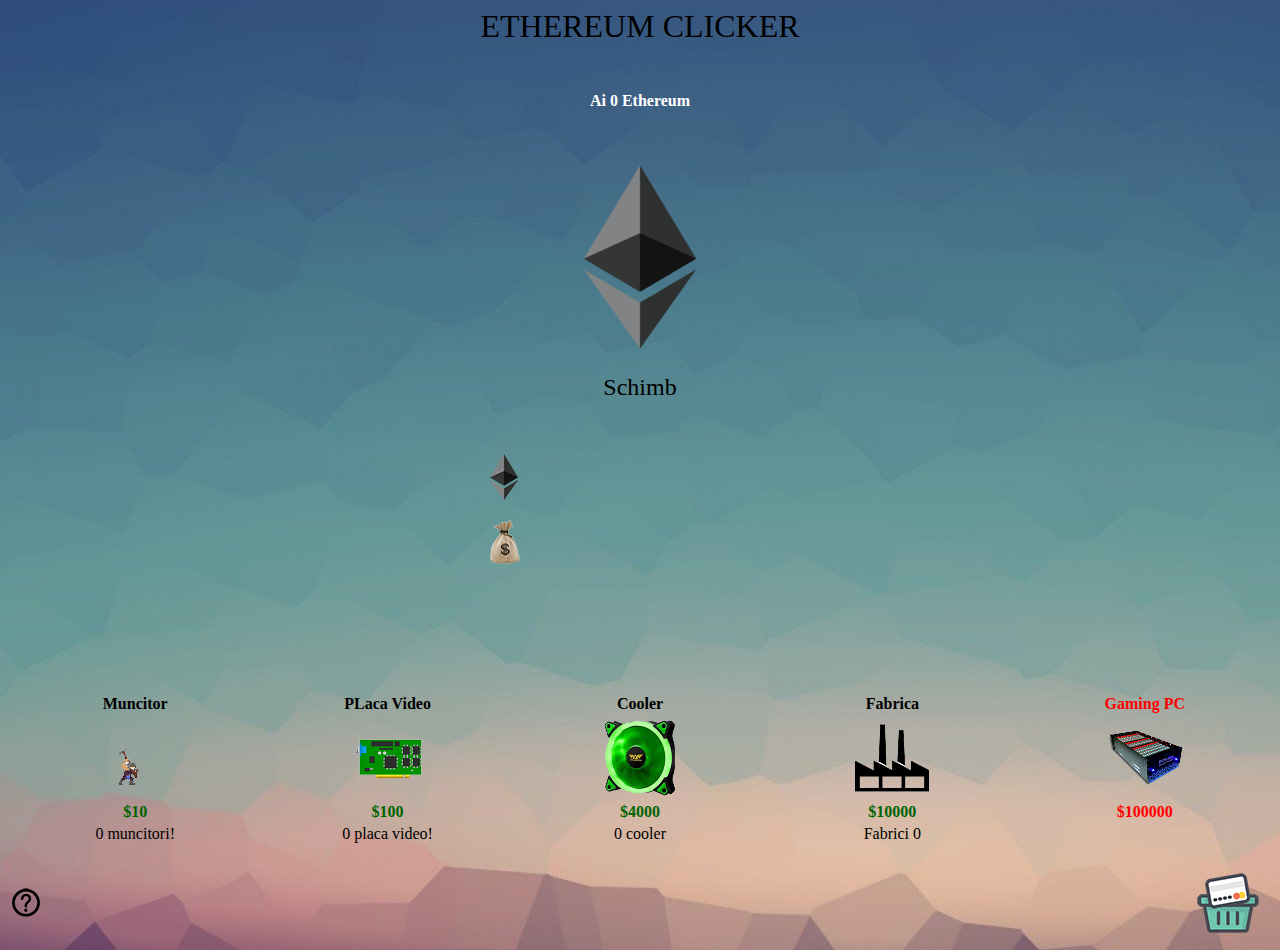
<file: index.html>
<meta charset="UTF-8">
<script>
    function update(){
        document.getElementById('text').value=ethereumcount/10;
        document.getElementById('text2').value=money;
        document.title=ethereumcount/10+" Ethereum";
        document.getElementById('dbMunkas').innerHTML=autoMunkas+" muncitori!";
        document.getElementById('arMunkas').innerHTML="$"+arMunk;
        document.getElementById('dbKartya').innerHTML=dbbKartya+" placa video!";
        document.getElementById('arKartya').innerHTML="$"+arKartya;
        document.getElementById('dbHuto').innerHTML="Cooler "+dbbHuto;
        document.getElementById('arHuto').innerHTML="$"+arHuto;
        document.getElementById('dbGyar').innerHTML="Fabrica "+dbbGyar;
        document.getElementById('arGyar').innerHTML="$"+arGyar;
        document.getElementById('arComp').innerHTML="$"+arComp;
        document.getElementById('eps').innerHTML="Ai "+(((autoMunkas)+(autoKartya)+(autoHuto)+(autoGyar))/10)+" Ethereum"; 
        document.getElementById('nMunk').innerText="Muncitor";
        document.getElementById('nVid').innerText="Placa Video";
        document.getElementById('nHut').innerText="Coller";
        document.getElementById('nGy').innerText="Fabrica";
        document.getElementById('nSzp').innerHTML="<span style='color:#FF0000'>Gaming PC</span>";
        sessionStorage.setItem("money", money);
        sessionStorage.setItem("munkas", autoMunkas);
        sessionStorage.setItem("kartya", dbbKartya);
        sessionStorage.setItem("huto", dbbHuto);
        sessionStorage.setItem("gyar", dbbGyar);
    }
    function end(){
        document.getElementById('text').value="Sfarsit";
        document.title="Sfarsit";
    }
var ethereumcount=0;
var money=0;
var autoMunkas=0;
var autoKartya=0;
var autoHuto=0;
var autoGyar=0;
var arMunk=10;
var arKartya=100;
var dbbKartya=0;
var arHuto=4000;
var dbbHuto=0;
var arGyar=10000;
var dbbGyar=0;
var arComp=100000;
function timer(){
    ethereumcount=ethereumcount+autoMunkas;
    ethereumcount=ethereumcount+autoKartya;
    ethereumcount=ethereumcount+autoHuto;
    ethereumcount=ethereumcount+autoGyar;
    update()
}
    setInterval(timer,1000)
</script>
<html>
<head><title>Ethereum Clicker</title></head>
    <style>
    p.penzek{
        color: darkgreen;
        font-weight: bold;}
    p.cmp{
        color: red;
        font-weight: bold;}
    button {
    background-color: Transparent;
    background-repeat:no-repeat;
    border: none;
    cursor:pointer;
    overflow: hidden;
        outline:none;}
    p.alap {
        line-height: 5;
        font-weight: bold;
        color: white;}
    input.et {
        text-align: center;
        border: none;
        background-color: Transparent;
        color:cornsilk;
        font-weight: bold;
        font-size: 20;}
    input.penz {
        text-align: center;
        border: none;
        background-color: Transparent;
        color:darkgreen;
        font-weight: bold;
        font-size: 20;}
    .overlay {
      position: fixed;
      top: 0;
      bottom: 0;
      left: 0;
      right: 0;
      background: rgba(0, 0, 0, 0.7);
      transition: opacity 500ms;
      visibility: hidden;
      opacity: 0;}
    .overlay:target {
      visibility: visible;
      opacity: 1;}
    .popup {
      margin: 200px auto;
      padding: 20px;
      background: #fff;
      border-radius: 5px;
      width: 45%;
      position: relative;
      transition: all 5s ease-in-out;}
    .popup h2 {
      margin-top: 0;
      color: #333;
      font-family: Tahoma, Arial, sans-serif;}
    .popup .close {
      position: absolute;
      top: 20px;
      right: 30px;
      transition: all 200ms;
      font-size: 30px;
      font-weight: bold;
      text-decoration: none;
      color: #333;}
    .popup .close:hover {
        color: #06D85F;}
    .popup .content {
    max-height: 30%;
    overflow: auto;}
    </style>
    <body background=hatter.jpg>
        <p align="center"><font face="impact" size="6" color="black">ETHEREUM CLICKER</font></p>
        <p  class="alap" align="center" id="eps">Ai 0 Ethereum</p>
        <p align="center"><a align="center" onClick="add()"><img src="button.png"></a></p>
        <p align="center"><button><a onClick="atvalt()"><font face="impact" size="5" color="black">Schimb</font></a></button></p>
        <br>
        <p align="center"><img align="center" src="et.png"><input class="et" type="text" id="text" readonly></p>
        <p align="center"><img align="center" src="penz.png"><input class="penz" type="text" id="text2" readonly></p>
        <audio id="audio1" src="atvalt.wav"></audio>
        <audio id="audio2" src="click.wav"></audio>
        <audio id="audio3" src="buy.wav"></audio>
        <br><br>
        <br><br>
        <br><br>
        <table style="width:100%">
        <tr>
            <th><p align="center" id="nMunk">Muncitor</p></th>
            <th><p align="center" id="nVid">PLaca Video</p></th>
            <th><p align="center" id="nHut">Cooler</p></th>
            <th><p align="center" id="nGy">Fabrica</p></th>
            <th><p align="center" id="nSzp"><font color="red">Gaming PC</font></p></th>
        </tr>
        <tr>
            <td><p align="center"><button class="unstyled-button"><a onClick="buyMunkas()"><img src=worker.png></a></button></p></td>
            <td><p align="center"><button class="unstyled-button"><a onClick="buyKartya()"><img src=kartya.png></a></button></p></td>
            <td><p align="center"><button class="unstyled-button"><a onClick="buyHuto()"><img src=huto.png></a></button></p></td>
            <td><p align="center"><button class="unstyled-button"><a onClick="buyGyar()"><img src=gyar.png></a></button></p></td>
            <td><p align="center"><button class="unstyled-button"><a onClick="buyComp()"><img src=computer.png></a></button></p></td>
        </tr>
        <tr>
            <td><p class="penzek" align="center" id="arMunkas">$10</p></td>
            <td><p class="penzek" align="center" id="arKartya">$100</p></td>
            <td><p class="penzek" align="center" id="arHuto">$4000</p></td>
            <td><p class="penzek" align="center" id="arGyar">$10000</p></td>
            <td><p class="cmp" align="center" id="arComp">$100000</p></td>
        </tr>
        <tr>
            <td><p align="center" id="dbMunkas">0 muncitori!</p></td>
            <td><p align="center" id="dbKartya">0 placa video!</p></td>
            <td><p align="center" id="dbHuto">0 cooler</p></td>
            <td><p align="center" id="dbGyar">Fabrici 0</p></td>
        </tr>
        </table>
        <br>
        <table style="width:100%">
        <tr>
            <div class="box">
                <td><p align="left"><a class="button" href="#segitseg"><img src="kerd.png"></a></p></td>
            </div>
            <div class="box">
                <td><p align="right"><button><a onClick="ebay()"><img src="shop.png"></a></button></p></td>
            </div>
        </tr>
        </table>
        <div id="segitseg" class="overlay">
	       <div class="popup">
		      <h2>Instructioni</h2>
		      <a class="close" href="#">&times;</a>
		  <div class="content">
			• Apasand butonul <img align="center" src="et.png"> incepeti minatul de cripto moneda ETHEREUM. Puteti observa jos cat ati minat!
              <br>
            • Butonul <font face="impact" size="4" color="black">Schimb</font> va converteste moneda farmata in bani icon ul asta  <img align="center" src="penz.png"> il reprezinta.
              <br>
            • Prin ajutorul banilor stransi puteti cumpara <b>Ajutoare</b>, acestia va usureaza treaba, dar cu fiecare ajutor cumparat v-a cresti si pretul achizionarii unui nou.
              <br>
              <br>
              • <b>Scopul jocului</b> este de a cumpara un<font color="red"><b>Gaming Pc</b></font>, astfel ajungeti la nivelul urmator :-).
              <br>
              • Apasand butonul <img align="center" src="shop2.png"> ne trimite la cosul cu cumparaturi, aici putem vedea cati bani au ramas.
		  </div>
	       </div>
        </div>
        <script>
        function add(){
            var audio2 = document.getElementById("audio2");
            audio2.play();
            ethereumcount=ethereumcount+1;
            document.getElementById('text').value=ethereumcount/10;
            document.title=ethereumcount/10+" Ethereum";
        }
        function atvalt(){
            var audio = document.getElementById("audio1");
            if (ethereumcount>0){
            audio.play();
            money=ethereumcount*50+money;
            ethereumcount=0;
            document.getElementById('text2').value=money;
            document.getElementById('text').value=ethereumcount/10;
            document.title=ethereumcount/10+" Ethereum";
            }
        }
        function buyMunkas(){
            var audio3 = document.getElementById("audio3");
            if (money>=arMunk){
                audio3.play();
                money=money-arMunk;
                ethereumcount=ethereumcount+(autoMunkas+1);
                autoMunkas=autoMunkas+1;
                update()
                document.getElementById('text2').value=money;
                arMunk=arMunk+500;
            }
            else{
                document.getElementById('nMunk').innerHTML="<span style='color:#FF0000'>Bani insuficienti!</span>";
            }
        }
        function buyKartya(){
            var audio3 = document.getElementById("audio3");
            if (money>=arKartya){
                audio3.play();
                money=money-arKartya;
                ethereumcount=ethereumcount+(autoKartya+100);
                autoKartya=autoKartya+10;
                update()
                document.getElementById('text2').value=money;
                arKartya=arKartya+20000;
                dbbKartya=dbbKartya+1;
            }
            else{
                document.getElementById('nVid').innerHTML="<span style='color:#FF0000'>Bani insuficienti!</span>";
            }
        }
        function buyHuto(){
            var audio3 = document.getElementById("audio3");
            if (money>=arHuto){
                audio3.play();
                money=money-arHuto;
                ethereumcount=ethereumcount+(autoHuto+300);
                autoHuto=autoHuto+40;
                update()
                document.getElementById('text2').value=money;
                arHuto=arHuto+137254;
                dbbHuto=dbbHuto+1;
            }
            else{
                document.getElementById('nHut').innerHTML="<span style='color:#FF0000'>Bani insuficienti!</span>";
            }
        }
        function buyGyar(){
            var audio3 = document.getElementById("audio3");
            if (money>=arGyar){
                audio3.play();
                money=money-arGyar;
                ethereumcount=ethereumcount+(autoGyar+1000);
                autoGyar=autoGyar+100;
                update()
                document.getElementById('text2').value=money;
                arGyar=arGyar+400000;
                dbbGyar=dbbGyar+1;
            }
            else{
                document.getElementById('nGy').innerHTML="<span style='color:#FF0000'>Bani insuficienti!</span>";
            }
        }
        function buyComp(){
            var audio3 = document.getElementById("audio3");
            if (money>=arComp){
                audio3.play();
                money=money-arComp;
                document.getElementById('text2').value=money;
                end()
                window.open("end.html","_self")
            }
            else{
                document.getElementById('nSzp').innerHTML="<span style='color:#FF0000'>Bani insuficienti</span>";
            }
        }
        function ebay(){
            window.open("ebay.html")
        }
        </script>
    </body>
</html>
</file>
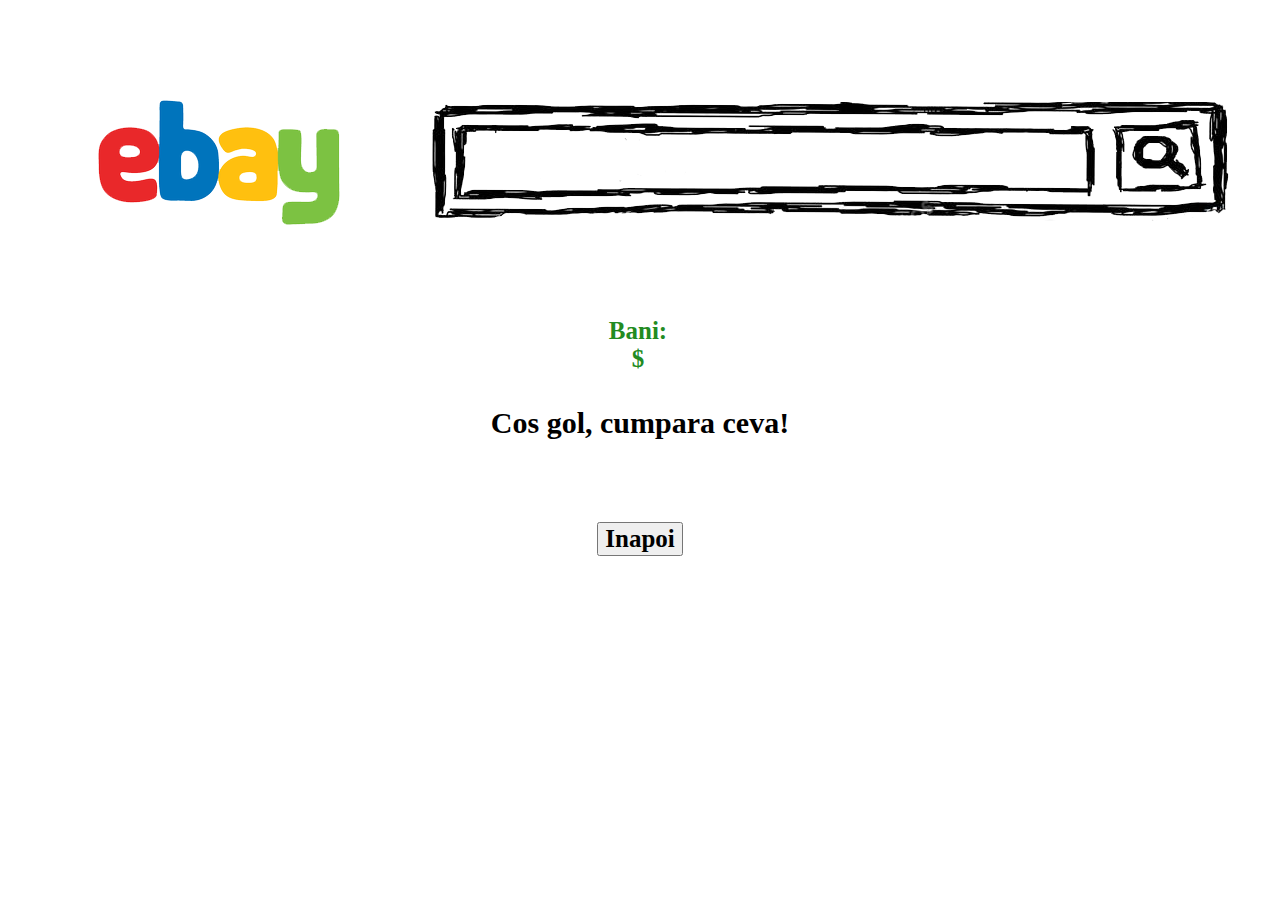
<file: ebay.html>
<meta charset="UTF-8">
<html>
<head><title>eBay</title></head>
<style>
    button{
    font-family: impact;
    font-weight: bold;
    font-size: 25;
    }
    .db {
    font-size: 20;
    font-weight: bold;
    color: black;
    }
    .penz {
    font-size: 25;
    font-weight: bold;
    color: forestgreen;
    }
    .ures {
    font-size: 30;
    font-weight: bold;
    color: black
    }
    .alap {
    padding-left: 17%;
    }
    .alap2 {
    padding-left: 10%;
    }
</style>
<body>
<table style="width:100%">
        <tr>
            <td><p align="center"><img src="elogo.png"></p></td>
            <td><img src="bar.png"></td>
        </tr>
</table>
<table align="center" style="width:0%">
        <tr>
            <td><p align="center" class="penz">Bani: $</p></td>
            <td><p class="penz" id="money"></p></td>
        </tr>
</table>
<p id="ures" align="center" class="ures">Cos gol, cumpara ceva!</p>
<table align="center" style="width:100%">
        <tr id="t1">
            <td class="alap"><p class="db" id="munkas"></p></td>
            <td class="alap2"><img align="center" src="munkas.gif"></td>
        </tr>
        <tr id="t2">
            <td class="alap"><p class="db" id="kartya"></p></td>
            <td class="alap2"><img align="center" src="kartya.png"></td>
        </tr>
        <tr id="t3">
            <td class="alap"><p class="db" id="huto"></p></td>
            <td class="alap2"><img align="center" src="huto.png"></td>
        </tr>
        <tr id="t4">
            <td class="alap"><p class="db" id="gyar"></p></td>
            <td class="alap2"><img align="center" src="gyar.png"></td>
        </tr>
</table>
    <script>
    document.getElementById("money").innerHTML = sessionStorage.getItem("money");
    document.getElementById("munkas").innerHTML = sessionStorage.getItem("munkas");
    document.getElementById("kartya").innerHTML = sessionStorage.getItem("kartya");
    document.getElementById("huto").innerHTML = sessionStorage.getItem("huto");
    document.getElementById("gyar").innerHTML = sessionStorage.getItem("gyar");
    </script>
    <br>
    <br>
    <p align="center"><button><a onClick="vissza()">Inapoi</a></button></p>
<script>
    function vissza(){
        window.close()
    }
    function valt(){
        if (document.getElementById("munkas").innerHTML==0){
            document.getElementById("t1").style.display="none";
        }
        else{document.getElementById("ures").style.display="none";}
        if (document.getElementById("kartya").innerHTML==0){
            document.getElementById("t2").style.display="none";
        }
        else{document.getElementById("ures").style.display="none";}
        if (document.getElementById("huto").innerHTML==0){
            document.getElementById("t3").style.display="none";
        }
        else{document.getElementById("ures").style.display="none";}
        if (document.getElementById("gyar").innerHTML==0){
            document.getElementById("t4").style.display="none";
        }
        else{document.getElementById("ures").style.display="none";}
    }
    window.onload = valt;
</script>
</body>
</file>
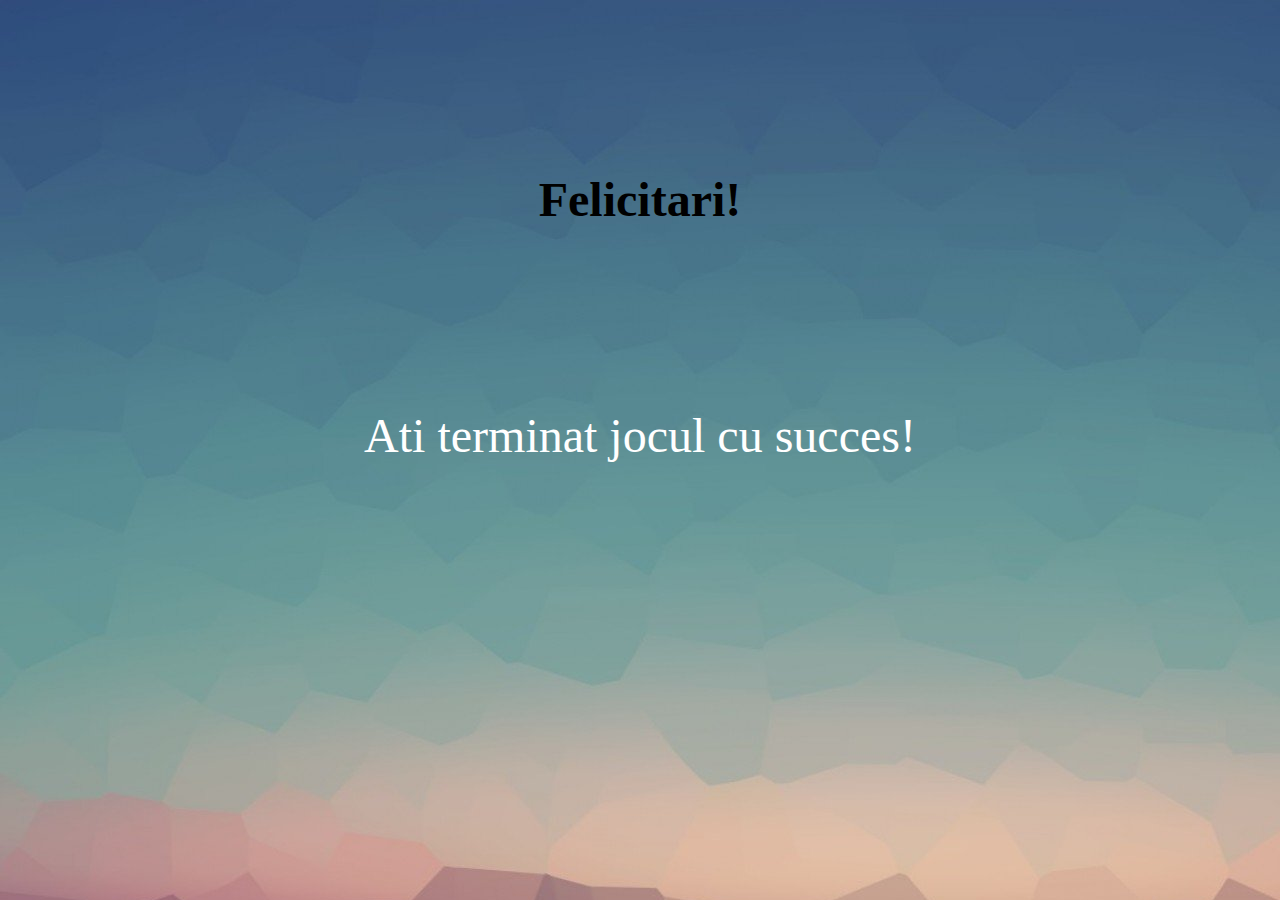
<file: end.html>
<meta charset="UTF-8">
<html>
<head><title>The End</title></head>
<style>
p.alap {
    line-height: 8;
    font-weight: bold;
    color: white;}
</style>
<body background=hatter.jpg>
<p class="alap" align="center"><font face="impact" size="15" color="black">Felicitari!</font></p>
<p align="center"><font face="impact" size="7" color="white">Ati terminat jocul cu succes!</font></p>
</body>
</file>
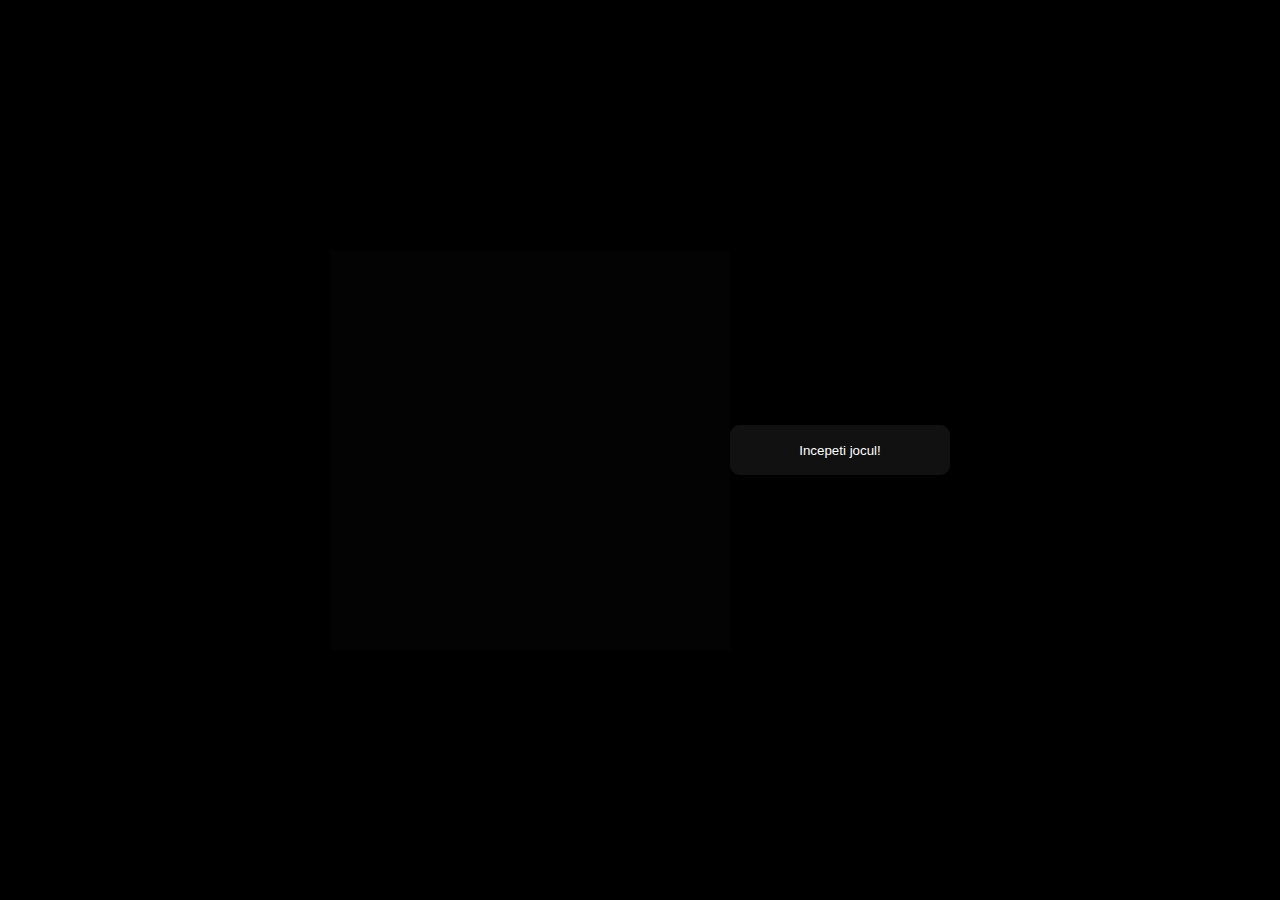
<file: firstpage.html>
<html>
<head>
<title>You Journey Begins</title>
<body>
<link href = "buton.css" rel = "stylesheet"/>
<body style = "background-color: #000000;">
<center><img src = "emblem.gif"></center>
<center><a href = "index.html"><button class="glow-on-hover" type="button">Incepeti jocul!</button></a></center>

</body>
</html>
</file>
<file: buton.css>
html,
body {
    margin: 0;
    padding: 0;
    width: 100%;
    height: 100vh;
    display: flex;
    flex-direction: row;
    justify-content: center;
    align-items: center;
    background: #000000;
}

.glow-on-hover {
    width: 220px;
    height: 50px;
    border: none;
    outline: none;
    color: #fff;
    background: #111;
    cursor: pointer;
    position: relative;
    z-index: 0;
    border-radius: 10px;
}

.glow-on-hover:before {
    content: '';
    background: linear-gradient(45deg, #ff0000, #ff7300, #fffb00, #48ff00, #00ffd5, #002bff, #7a00ff, #ff00c8, #ff0000);
    position: absolute;
    top: -2px;
    left:-2px;
    background-size: 400%;
    z-index: -1;
    filter: blur(5px);
    width: calc(100% + 4px);
    height: calc(100% + 4px);
    animation: glowing 20s linear infinite;
    opacity: 0;
    transition: opacity .3s ease-in-out;
    border-radius: 10px;
}

.glow-on-hover:active {
    color: #000000
}

.glow-on-hover:active:after {
    background: transparent;
}

.glow-on-hover:hover:before {
    opacity: 1;
}

.glow-on-hover:after {
    z-index: -1;
    content: '';
    position: absolute;
    width: 100%;
    height: 100%;
    background: #111;
    left: 0;
    top: 0;
    border-radius: 10px;
}

@keyframes glowing {
    0% { background-position: 0 0; }
    50% { background-position: 500% 0; }
    100% { background-position: 0 0; }
}
</file>
